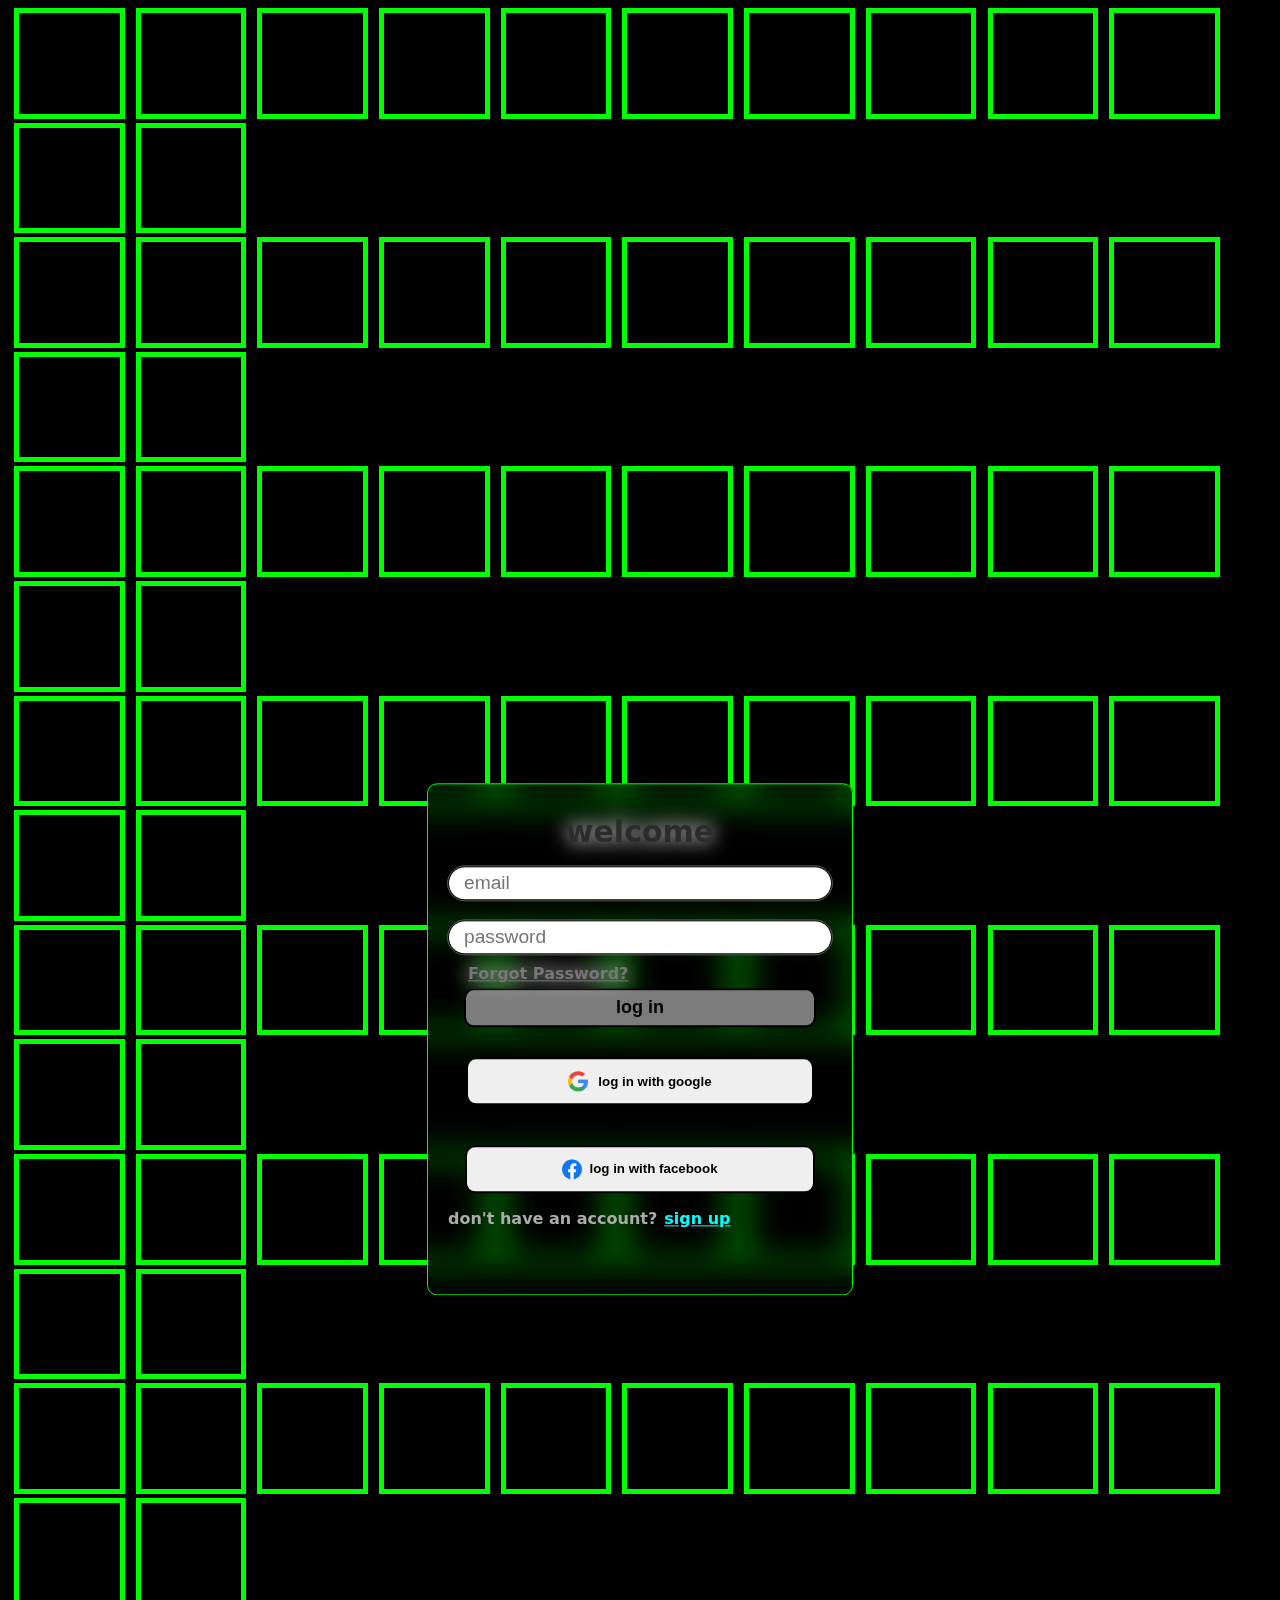
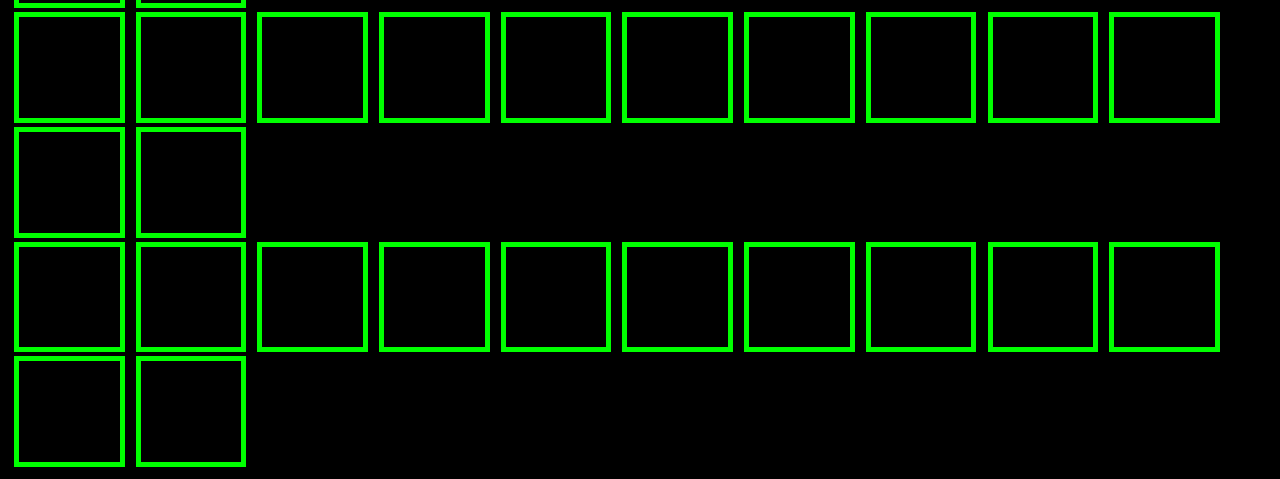
<file: index.html>
<!DOCTYPE html>
<html lang="en">
  <head>
    <meta charset="UTF-8" />
    <meta name="viewport" content="width=device-width, initial-scale=1.0" />
    <title>l'ets go</title>
    <link rel="stylesheet" href="index.css" />
  </head>

  <body>
    <div class="carte">
      <p class="hello">welcome</p> 
      <div>
        <input type="email" class="email" placeholder="email" />
        <input type="password" class="password" placeholder="password" />
      </div>
      <a href="forgot.html" class="forgot">Forgot Password?</a>
      <button class="login">log in</button>
      <button class="google1">
        <img class="google" src="google.png" alt="" />
        <p class="lhdra">log in with google</p>
      </button>
      <div style="margin-bottom: 40px"></div>
      <button class="facebook">
        <img class="facebookimg" src="facebook.png" alt="" />
        <p class="lhdra1">log in with facebook</p>
      </button>
      <p class="don">
        don't have an account?<a class="ey" href="signup.html">sign up</a>
      </p>
    </div>
    <div class="kolchi">
      <div class="cursor">
<div class="box"></div>
        <div class="box"></div>
        <div class="box"></div>
        <div class="box"></div>
        <div class="box"></div>
        <div class="box"></div>
        <div class="box"></div>
        <div class="box"></div>
        <div class="box"></div>
        <div class="box"></div>
        <div class="box"></div>
        <div class="box"></div>
      </div>
      <div class="cursor">
        <div class="box"></div>
        <div class="box"></div>
        <div class="box"></div>
        <div class="box"></div>
        <div class="box"></div>
        <div class="box"></div>
        <div class="box"></div>
        <div class="box"></div>
        <div class="box"></div>
        <div class="box"></div>
        <div class="box"></div>
        <div class="box"></div>
      </div>
      <div class="cursor">
        <div class="box"></div>
        <div class="box"></div>
        <div class="box"></div>
        <div class="box"></div>
        <div class="box"></div>
        <div class="box"></div>
        <div class="box"></div>
        <div class="box"></div>
        <div class="box"></div>
        <div class="box"></div>
        <div class="box"></div>
        <div class="box"></div>
      </div>
      <div class="cursor">
        <div class="box"></div>
        <div class="box"></div>
        <div class="box"></div>
        <div class="box"></div>
        <div class="box"></div>
        <div class="box"></div>
        <div class="box"></div>
        <div class="box"></div>
        <div class="box"></div>
        <div class="box"></div>
        <div class="box"></div>
        <div class="box"></div>
      </div>
      <div class="cursor">
        <div class="box"></div>
        <div class="box"></div>
        <div class="box"></div>
        <div class="box"></div>
        <div class="box"></div>
        <div class="box"></div>
        <div class="box"></div>
        <div class="box"></div>
        <div class="box"></div>
        <div class="box"></div>
        <div class="box"></div>
        <div class="box"></div>
      </div>
      <div class="cursor">
        <div class="box"></div>
        <div class="box"></div>
        <div class="box"></div>
        <div class="box"></div>
        <div class="box"></div>
        <div class="box"></div>
        <div class="box"></div>
        <div class="box"></div>
        <div class="box"></div>
        <div class="box"></div>
        <div class="box"></div>
        <div class="box"></div>
      </div>
      <div class="cursor">
<div class="box"></div>
        <div class="box"></div>
        <div class="box"></div>
        <div class="box"></div>
        <div class="box"></div>
        <div class="box"></div>
        <div class="box"></div>
        <div class="box"></div>
        <div class="box"></div>
        <div class="box"></div>
        <div class="box"></div>
        <div class="box"></div>
      </div>
      <div class="cursor">
<div class="box"></div>
        <div class="box"></div>
        <div class="box"></div>
        <div class="box"></div>
        <div class="box"></div>
        <div class="box"></div>
        <div class="box"></div>
        <div class="box"></div>
        <div class="box"></div>
        <div class="box"></div>
        <div class="box"></div>
        <div class="box"></div>
      </div>
      <div class="cursor">
        <div class="box"></div>
        <div class="box"></div>
        <div class="box"></div>
        <div class="box"></div>
        <div class="box"></div>
        <div class="box"></div>
        <div class="box"></div>
        <div class="box"></div>
        <div class="box"></div>
        <div class="box"></div>
        <div class="box"></div>
        <div class="box"></div>
      </div>
    </div>
  </body>
</html>
</file>
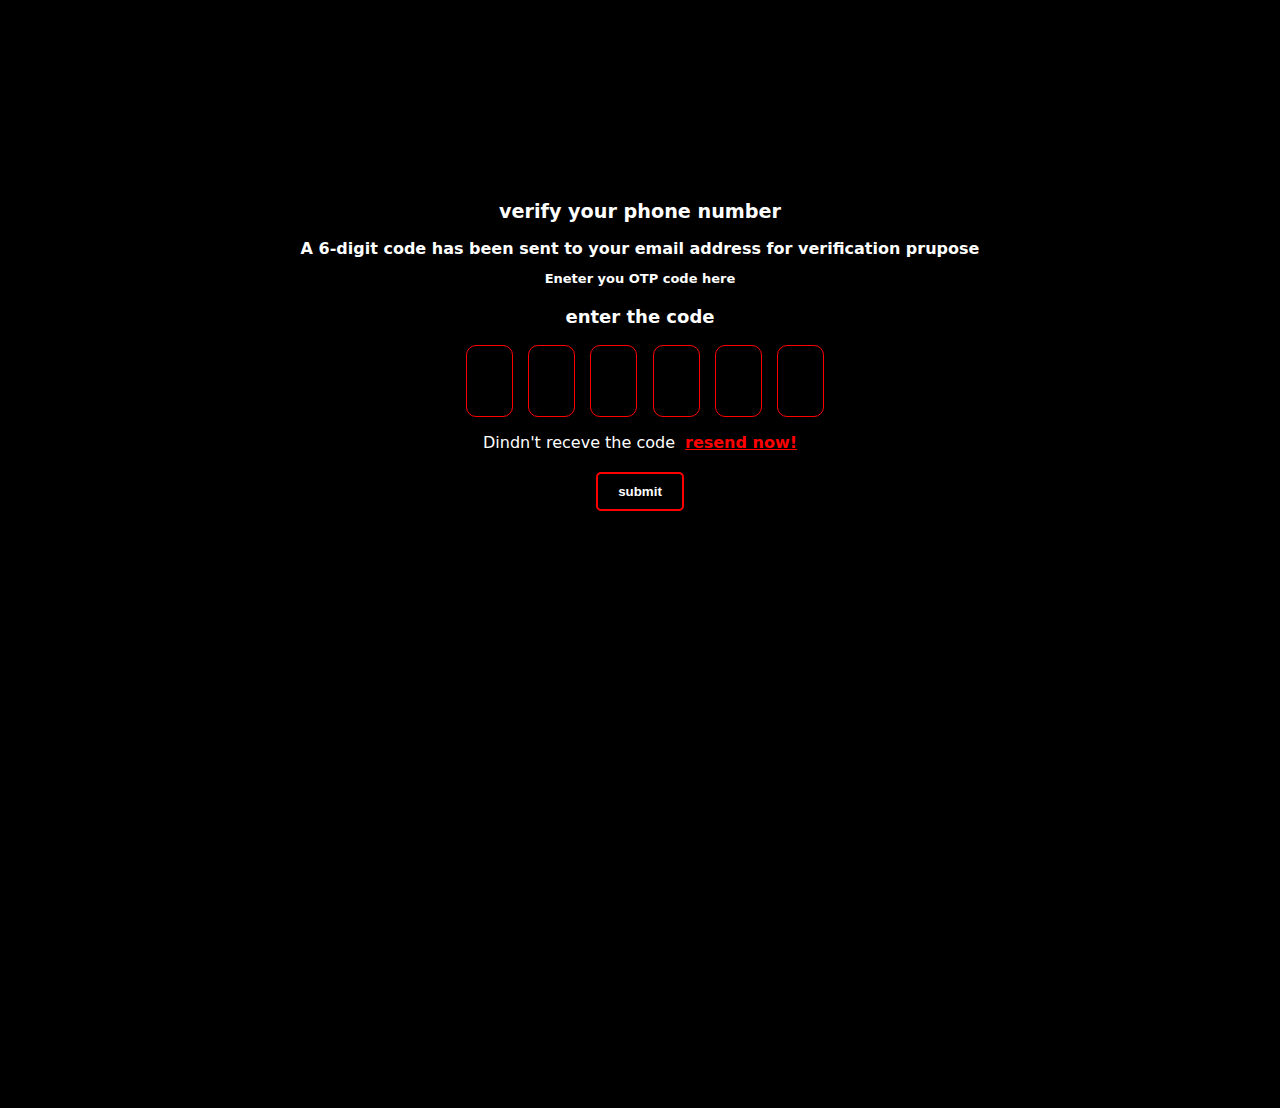
<file: forgot.html>
<!DOCTYPE html>
<html lang="en">
<head>
    <meta charset="UTF-8">
    <meta name="viewport" content="width=device-width, initial-scale=1.0">
    <title>Document</title>
    <link rel="stylesheet" href="forgot.css">
    <script src="forgot.js" defer> </script>
</head>
<body>
    <p class="log">verify your phone number</p>
    <p class="content">A 6-digit code has been sent to your email address for verification prupose</p>
    <p class="digit">Eneter you OTP code here</p>
    <div class="koko">
        <div class="card">   
            <p class="ent">enter the code</p>
            <input class="potato" type="number" required  id="Aa">
            <input class="potato" type="number" required id="numberInput">
            <input class="potato" type="number" required id="Ak">
            <input class="potato" type="number" required id="Ko">
            <input class="potato" type="number" required id="Lo">
            <input class="potato" type="number" required id="Hj">
        </div> 
    </div>
    <p class="conn">Dindn't receve the code <span class="cln"><a style="color: red;" href="">   resend now!</a></span></p>
    <div style=" display: flex;
    justify-content: center; /* Horizontally center */
    align-items: center; /* Vertically center */
    margin-top: 20px;">
    <button class="submit">submit</button></div>
</body>
</html>
</file>
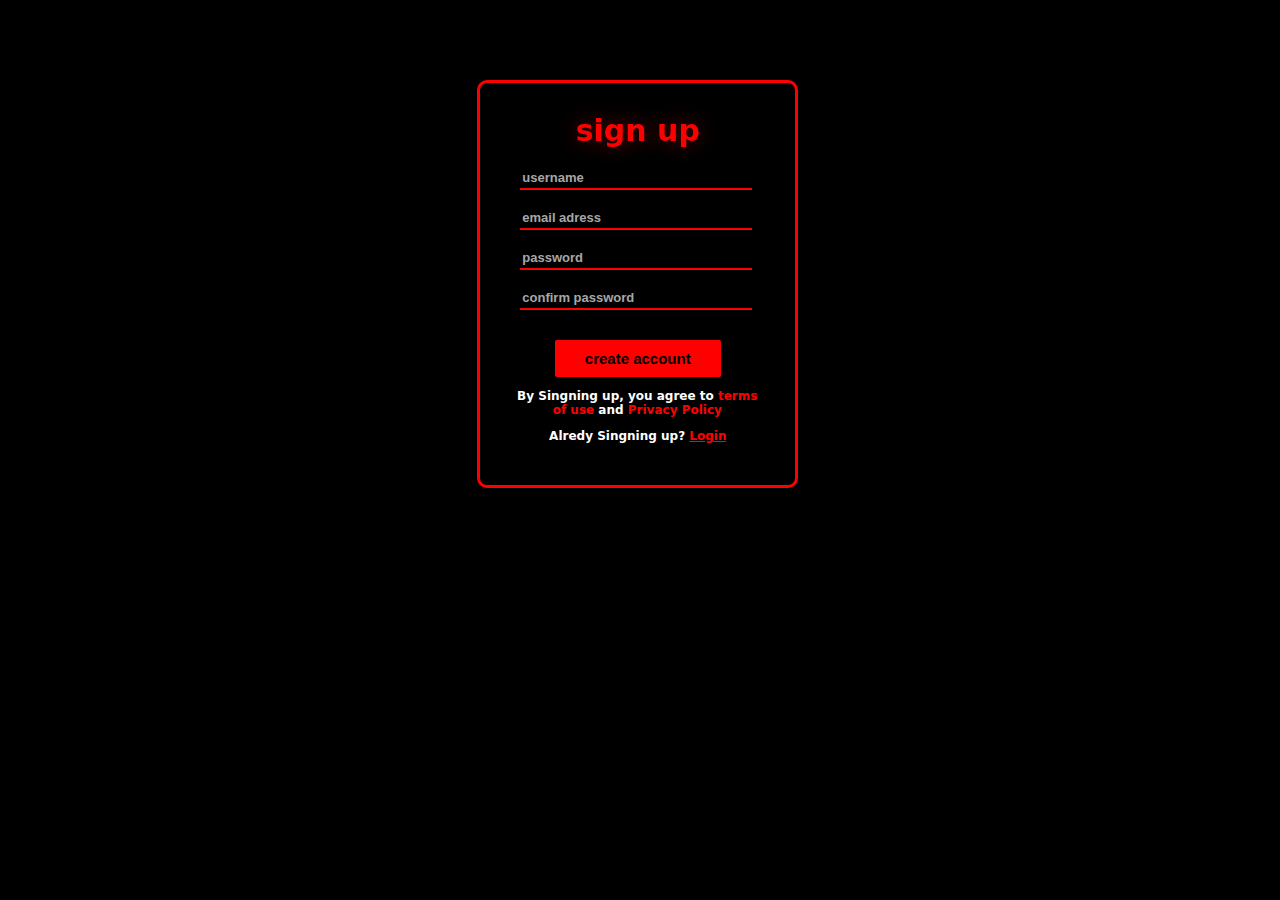
<file: signup.html>
<!DOCTYPE html>
<html lang="en">
  <head>
    <meta charset="UTF-8" />
    <meta name="viewport" content="width=device-width, initial-scale=1.0" />
    <title></title>
    <link rel="stylesheet" href="signup.css" />
  </head>
  <body>
    <form action="">
      <div class="carta">
        <p class="signup">sign up</p>
        <input type="text" class="user" required placeholder="username" />
        <div class="line"></div>
        <input type="email" required placeholder="email adress" />
        <div class="line"></div>
        <input type="password" required placeholder="password" />
        <div class="line"></div>
        <input type="password" required placeholder="confirm password" />
        <div class="line"></div>
        <button class="sub">create account</button>
        <p class="batata">By Singning up, you agree to <span class="kokjo">terms of use</span> and <span class="kokjo">Privacy Policy</span></p>
        <p class="al">Alredy Singning up? <a href="index.html" class="lk">Login</a></p>
      </div>
    </form>
  </body>
</html>
l
</file>
<file: index.css>
body {
    background-color: rgb(0, 0, 0);
    font-family: system-ui, -apple-system, BlinkMacSystemFont, 'Segoe UI', Roboto, Oxygen, Ubuntu, Cantarell, 'Open Sans', 'Helvetica Neue', sans-serif;
    position: relative;
    overflow: hidden;
}

.box {
    margin-left: 1px;
    text-align: center;
    background-color: black;
    padding: 50.3px;
    border: 5px solid lime;
    margin-left: 0px;
    display: inline-block;
    margin-left: 6px;
    transition: background-color 0.5s ease-in;
    
}

.box:hover {
    background-color: lime;
    border: 5px solid black;
    transition: background-color 0.1s ease-out;
}

.kolchi {
    display: inline-block;
    position: relative;
}

.carte {
    top: 50%;
    left: 50%;
    transform: translate(-50%, -50%);
    max-height: fit-content;
    max-width: 400px;
    padding-top: 30px;
    padding-bottom: 50px;
    background-color:transparent;
    backdrop-filter: blur(15px);
    border: 1px solid lime;
    padding-left: 20px;
    padding-right: 20px;
    border-radius: 10px;
    position: absolute;
    z-index: 2;
}

.hello{
    font-size: 30px;
    font-weight: bold;
    max-width: min-content;
    margin: auto;
    color: rgb(44, 44, 44);
    margin-bottom: 17px;
    filter: drop-shadow(0 0 10px #ffffff);
}

.email {
    outline: 1.5px solid rgb(87, 87, 87);
    padding-right: 120px;
    padding-left: 15px;
    
    padding-top: 5px;
    font-size: larger;
    padding-bottom: 5px;
    border-radius: 50px;
    border: solid 1px;
    display: block;
    margin:  auto;
    margin-bottom: 10px;
    background-color: rgb(255, 255, 255);
}

.password {
    outline: 1.5px solid rgb(87, 87, 87);
    padding-right: 120px;
    padding-left: 15px;
    display: block;
    margin: auto;
    margin-bottom: 10px;
    padding-top: 5px;
    font-size: larger;
    padding-bottom: 5px;
    border-radius: 50px;
    border: solid 1px;
    margin-top: 20px;
    background-color: rgb(255, 255, 255);
}

.forgot {
    color: rgb(119, 119, 119);
    font-weight: bold;
    margin:0px 0px 0px 20px;
    filter: drop-shadow(0 0 10px #ffffff);
    
    
}

.login {
    font-size: large;
    font-weight: bold;
    padding-left: 150px;
    padding-right: 150px;  
    padding-top: 7px;
    padding-bottom: 7px;
    border-radius: 10px;
    border: 2px solid;
    background-color: rgb(124, 124, 124);
    cursor: pointer;
    margin-bottom: 40px;
    display: block;
    margin:  auto;
    margin-bottom: 30px;
    margin-top: 5px;
    transition: 0.30s;
}
.login:hover{
    opacity: 0.8;
}
.google1 {
    padding-right: 90px;
    border: 2px solid;
    border-radius: 10px;
    display: flex;
    align-items: center;
    justify-content: center;
    padding-left: 100px;
    padding-right: 100px;
    padding-top: 1px;
    padding-bottom: 1px;
    margin-top: 30px;
    margin: auto;
    font-weight: bold;
    cursor: pointer;
}

.google {
    width: 20px;
}

.lhdra {
    margin-left: 10px;
}

.facebookimg {
    width: 20px;
}

.facebook {
    padding-right: 90px;
    border: 2px solid;
    border-radius: 10px;
    display: flex;
    align-items: center;
    justify-content: center;
    padding-left: 95px;
    padding-right: 95px;
    padding-top: 1px;
    padding-bottom: 1px;
    margin-top: 30px;
    margin: auto;
    font-weight: bold;
    cursor: pointer;
}

.lhdra1 {
margin-left: 7px;
    
}

.don {
    font-weight: bold;
    color: rgb(171, 171, 171);
}

.ey {
    color: aqua;
    margin-left: 7px;
}
@media only screen and (max-width: 600px) {
body{
    background-color:rgb(0, 0, 0);
    overflow: hidden;
}
.box{
    border: 1px black solid;
    padding: 0;
}
.carte{
    margin-top: 200px;
    padding: 5px;
}
.facebook{
    padding-left: 95px;
    padding-right: 95px;
    padding-top: 1px;
    padding-bottom: 1px;
}
}
</file>
<file: forgot.css>
body {
    background: rgb(0, 0, 0);
    background-repeat: no-repeat;
    background-size: cover;
    font-family: system-ui;
    min-height: 100vh;
}
.koko{
    display: flex;
    justify-content: center;
    align-items: center;
}
.digit{
    color: white;
    font-weight:bold;
    font-size: small;
    display: flex;
    justify-content: center;
    align-items: center;
    margin-bottom: 0;
}
.ent{
    margin-top: 20px;
    text-align: center;
    margin-left:50px;
    margin-right:50px;
    color: white;
    font-weight: bold;
    font-size: large;
    
}
.card {
    width: fit-content;
    height: fit-content;
    transition: all 0.2s;
    position: relative;
    cursor: pointer;
    
    
}
.log{
    color: white;
    font-size:larger;
    font-weight:bolder;
    margin: auto;
    display: flex;
    justify-content: center;
    align-items: center;
    margin-bottom: 0;
    margin-top: 200px;
}
.potato{
    height: 50px;
    margin-left: 10px;
    max-width: 25px;
    font-size: 45px;
    outline: none;
    border-radius:10px;
    border: solid 1px red;
    background-color: black;
    color: red;
    padding: 10px;
    font-weight: bolder;
}
input[type="number"] {
    -moz-appearance: textfield;
}
input[type="number"]::-webkit-inner-spin-button,
input[type="number"]::-webkit-outer-spin-button {
    -webkit-appearance: none; 
    margin: 0;
}
.content{
    justify-content: center;
    align-items: center;
    margin-bottom: 0;
    display: flex;
    font-weight: bold;
    color: white;
    text-align: center;
}
.conn{
    color: white;
    justify-content: center;
    display: flex;
    align-items: center;
    margin-bottom: 0;
}
.cln{
    font-weight: bold;
    margin-left: 10px;
}
.submit{
    justify-content: center;
    display: flex;
    align-items: center;
    margin-bottom: 0;
}
button{
    padding:10px 20px 10px 20px;
    background-color: black;
    border: solid 2px red;
    border-radius: 5px;
    color: white;
    cursor: pointer;
    font-weight: bolder;
}
input{
    text-align: center;
}
</file>
<file: signup.css>
body{
    background-color: rgb(0, 0, 0);
    font-family: system-ui, -apple-system, BlinkMacSystemFont, 'Segoe UI', Roboto, Oxygen, Ubuntu, Cantarell, 'Open Sans', 'Helvetica Neue', sans-serif;
    overflow: hidden;
    height: 100%;
    margin: 0;
    display: flex;
    justify-content: center;
    align-items: center;
}
.carta {
    display: inline-block; /* Adjusted display property */
    border: solid 3px red;
    margin: auto;
    border-radius: 10px;
    text-align: center;
    padding: 30px;
    margin-top: 80px;
    
}

input{
    background-color: black; 
    color: rgb(0, 0, 0);
    border: 0 solid black;
    font-size:large;
    font-weight: bold;
    outline: none;
    color: white;
    margin-left: 10px;
}
input::placeholder{
    color: rgb(167, 167, 167);
    font-size: small;
}
.signup{
    color: rgb(255, 0, 0);
    font-size:30px;
    font-weight: bolder;
    margin: auto;
    margin-top: 10px;
    display: block;
    outline: 0;
    font-size: 30px;
    font-weight: bold;
    margin: auto;
    margin-bottom: 17px;
    filter: drop-shadow(0 0 10px #610707);
    text-align: center;
}
.user{
    margin-bottom: 0;
}
.line{
    border: red 1px solid;
    margin-left: 10px;
    max-width: 230px;
    margin-bottom: 15px;
}
.sub{
    font-size:15px;
    font-weight:bolder;
    padding:10px 30px 10px 30px;
    background-color: red;
    border: none;
    margin-top: 15px;
    display:inline-block;
    cursor: pointer;
    border-radius: 2px;
    
}
.batata{
    color: white;
    font-weight: bold;
    max-width: 250px;
    text-align: center;
    font-size: 12px;
    margin-left: 2px;
}
.kokjo{
    color: red;
}
.lk{
    color: red;
}
.al{
    color: white;
    font-size: 12px;
    font-weight: bold;
}
</file>
